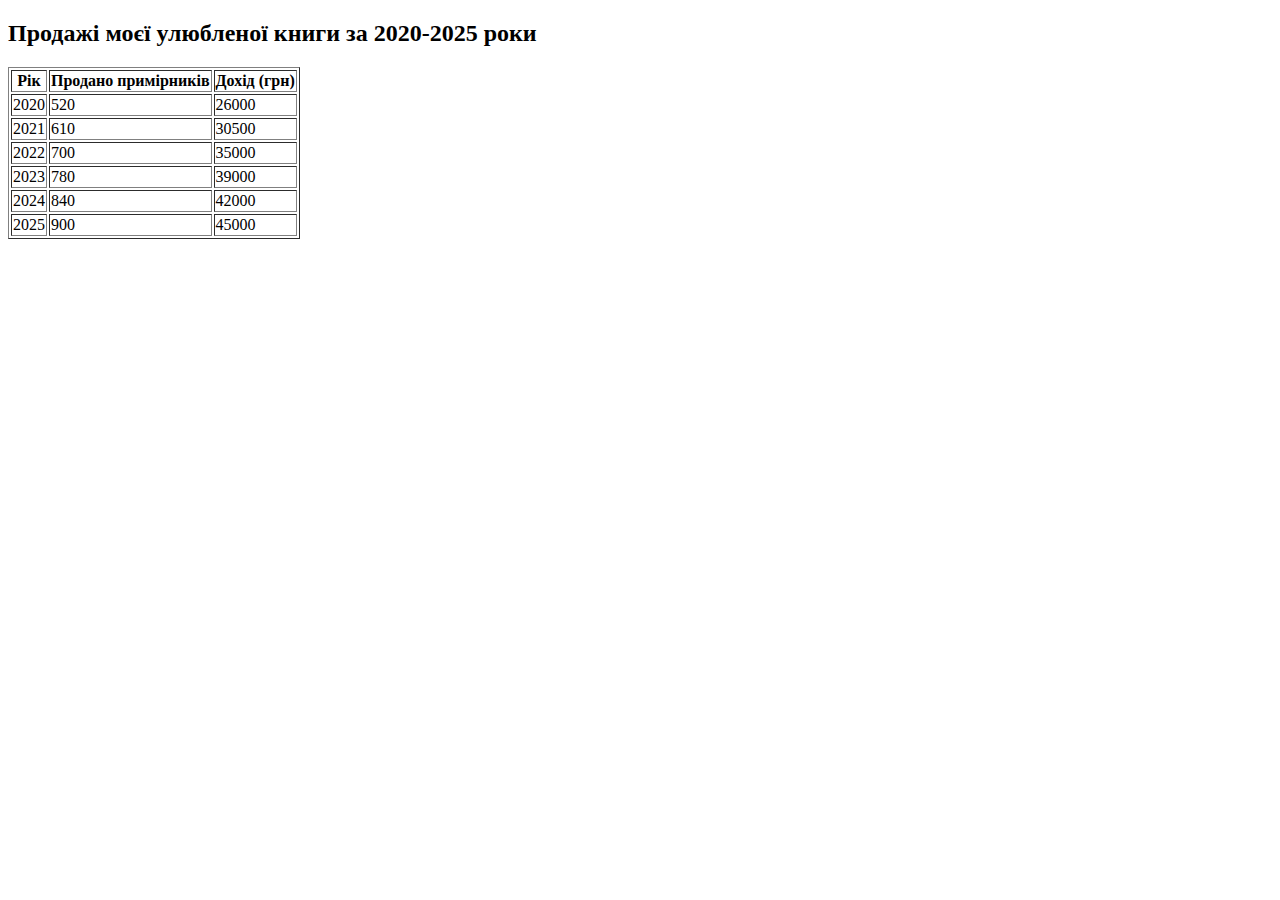
<file: index.html>
<!DOCTYPE html>
<html>
<head>
    <meta charset="UTF-8">
    <title>Статистика продажів книги</title>
</head>
<body>

<h2>Продажі моєї улюбленої книги за 2020-2025 роки</h2>

<table border="1">
    <tr>
        <th>Рік</th>
        <th>Продано примірників</th>
        <th>Дохід (грн)</th>
    </tr>
    <tr>
        <td>2020</td>
        <td>520</td>
        <td>26000</td>
    </tr>
    <tr>
        <td>2021</td>
        <td>610</td>
        <td>30500</td>
    </tr>
    <tr>
        <td>2022</td>
        <td>700</td>
        <td>35000</td>
    </tr>
    <tr>
        <td>2023</td>
        <td>780</td>
        <td>39000</td>
    </tr>
    <tr>
        <td>2024</td>
        <td>840</td>
        <td>42000</td>
    </tr>
    <tr>
        <td>2025</td>
        <td>900</td>
        <td>45000</td>
    </tr>
</table>

</body>
</html>
</file>
